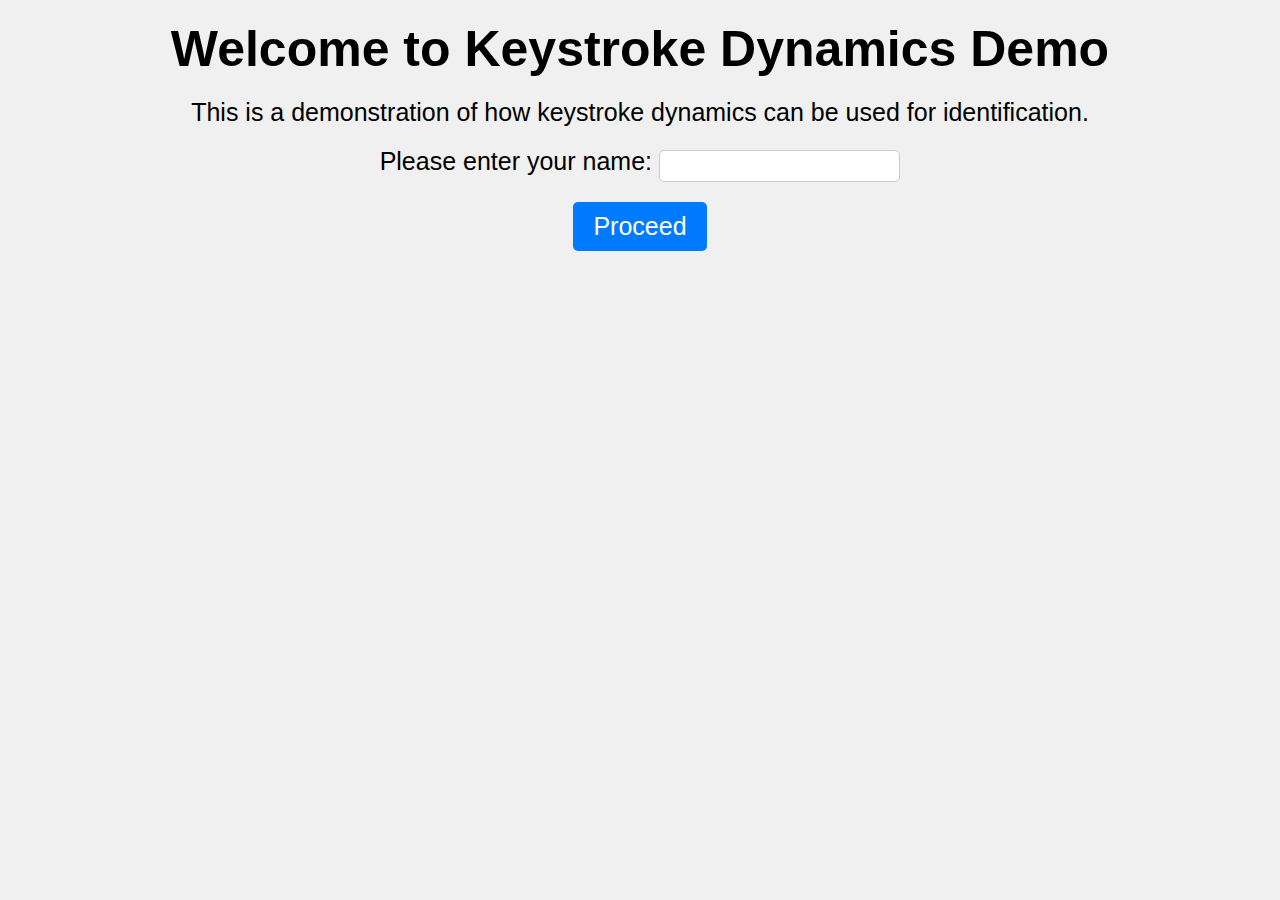
<file: keylogger/index.html>
<!DOCTYPE html>
<html lang="en">
<head>
    <meta charset="UTF-8">
    <meta name="viewport" content="width=device-width, initial-scale=1.0">
    <title>Keystroke Dynamics Demo</title>
    <link rel="stylesheet" href="styles.css">
</head>
<body>
    <div class="main_container">
        <h1 class="welcome_heading">Welcome to Keystroke Dynamics Demo</h1>
        <p class="introduction">This is a demonstration of how keystroke dynamics can be used for identification.</p>
        <form id="nameForm">
            <label for="username">Please enter your name:</label>
            <input type="text" id="username" name="username">
            <a href="survey.html" class="btn">Proceed</a>
        </form>
    </div>

    <script src="script.js"></script>
</body>
</html>
</file>
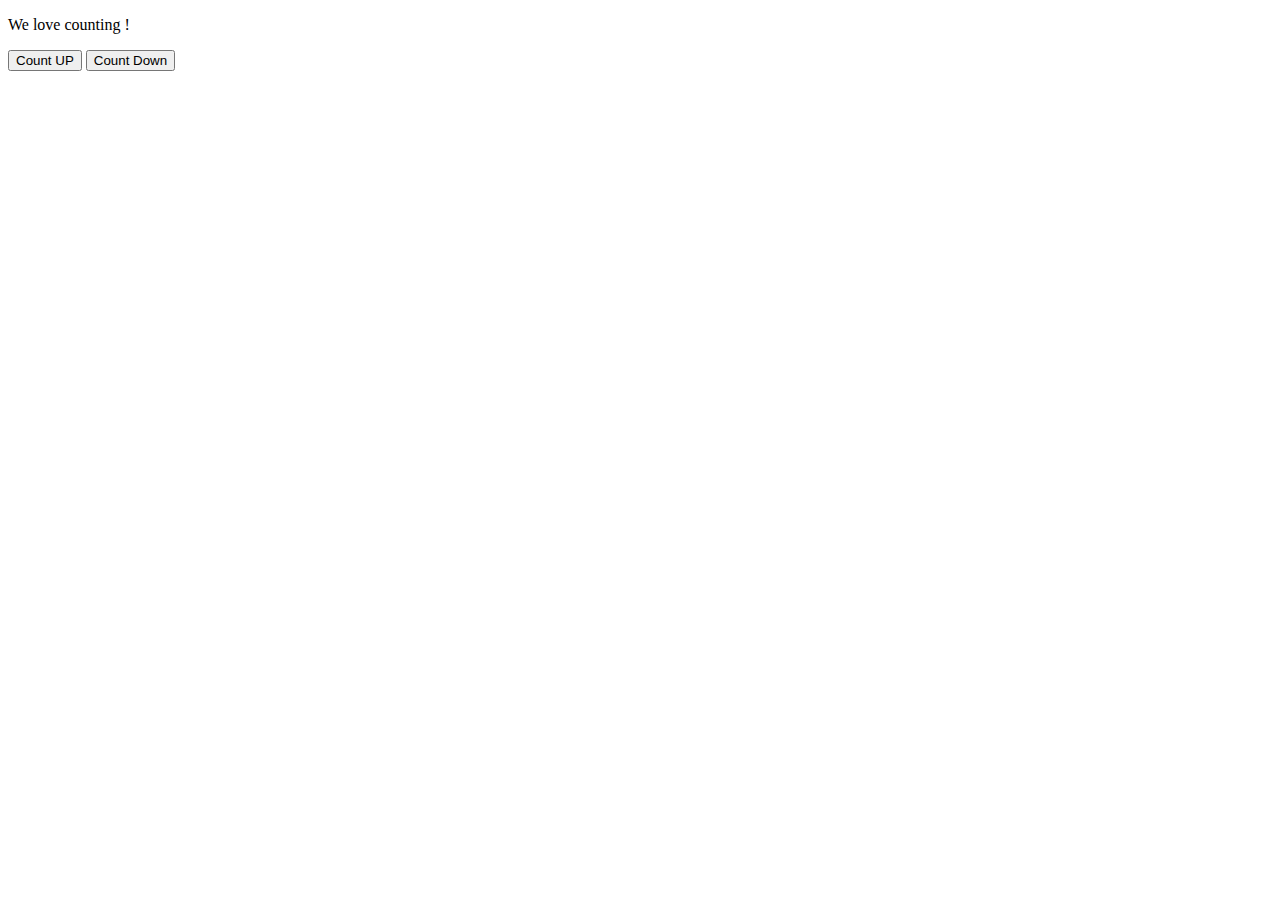
<file: CountUP&Dowm.html>
<!DOCTYPE html>
<html lang="en">
    <head>
        <title>JS variable and function</title>
        <script>
            let count = 0;

            function countingup() {
                count = count + 1;
                alert(count);

                if (count % 5 === 0) {
                    alert("Congrats! Count is 5, divisible by 5!");
                    playAudio('https://www.myinstants.com/media/sounds/emotional-damage-meme.mp3');
                    count = 0;
                }
            }

            function countDown() {
                if (count > 0) {
                    count = count - 1;
                    alert(count);

                    if (count % 5 === 0) {
                        alert("Congrats! Count is 0, divisible by 5!");
                        playAudio('https://www.myinstants.com/media/sounds/emotional-damage-meme.mp3');
                        count = 0;
                    }
                } else {
                    alert("Negative Number");
                }
            }

            function playAudio(audioURL) {
                var audio = new Audio(audioURL);
                audio.play();
            }
        </script>
    </head>
    <body>
        <p>We love counting !</p>
        <button onclick="countingup()">Count UP</button>
        <button onclick="countDown()">Count Down</button>
    </body>
</html>
</file>
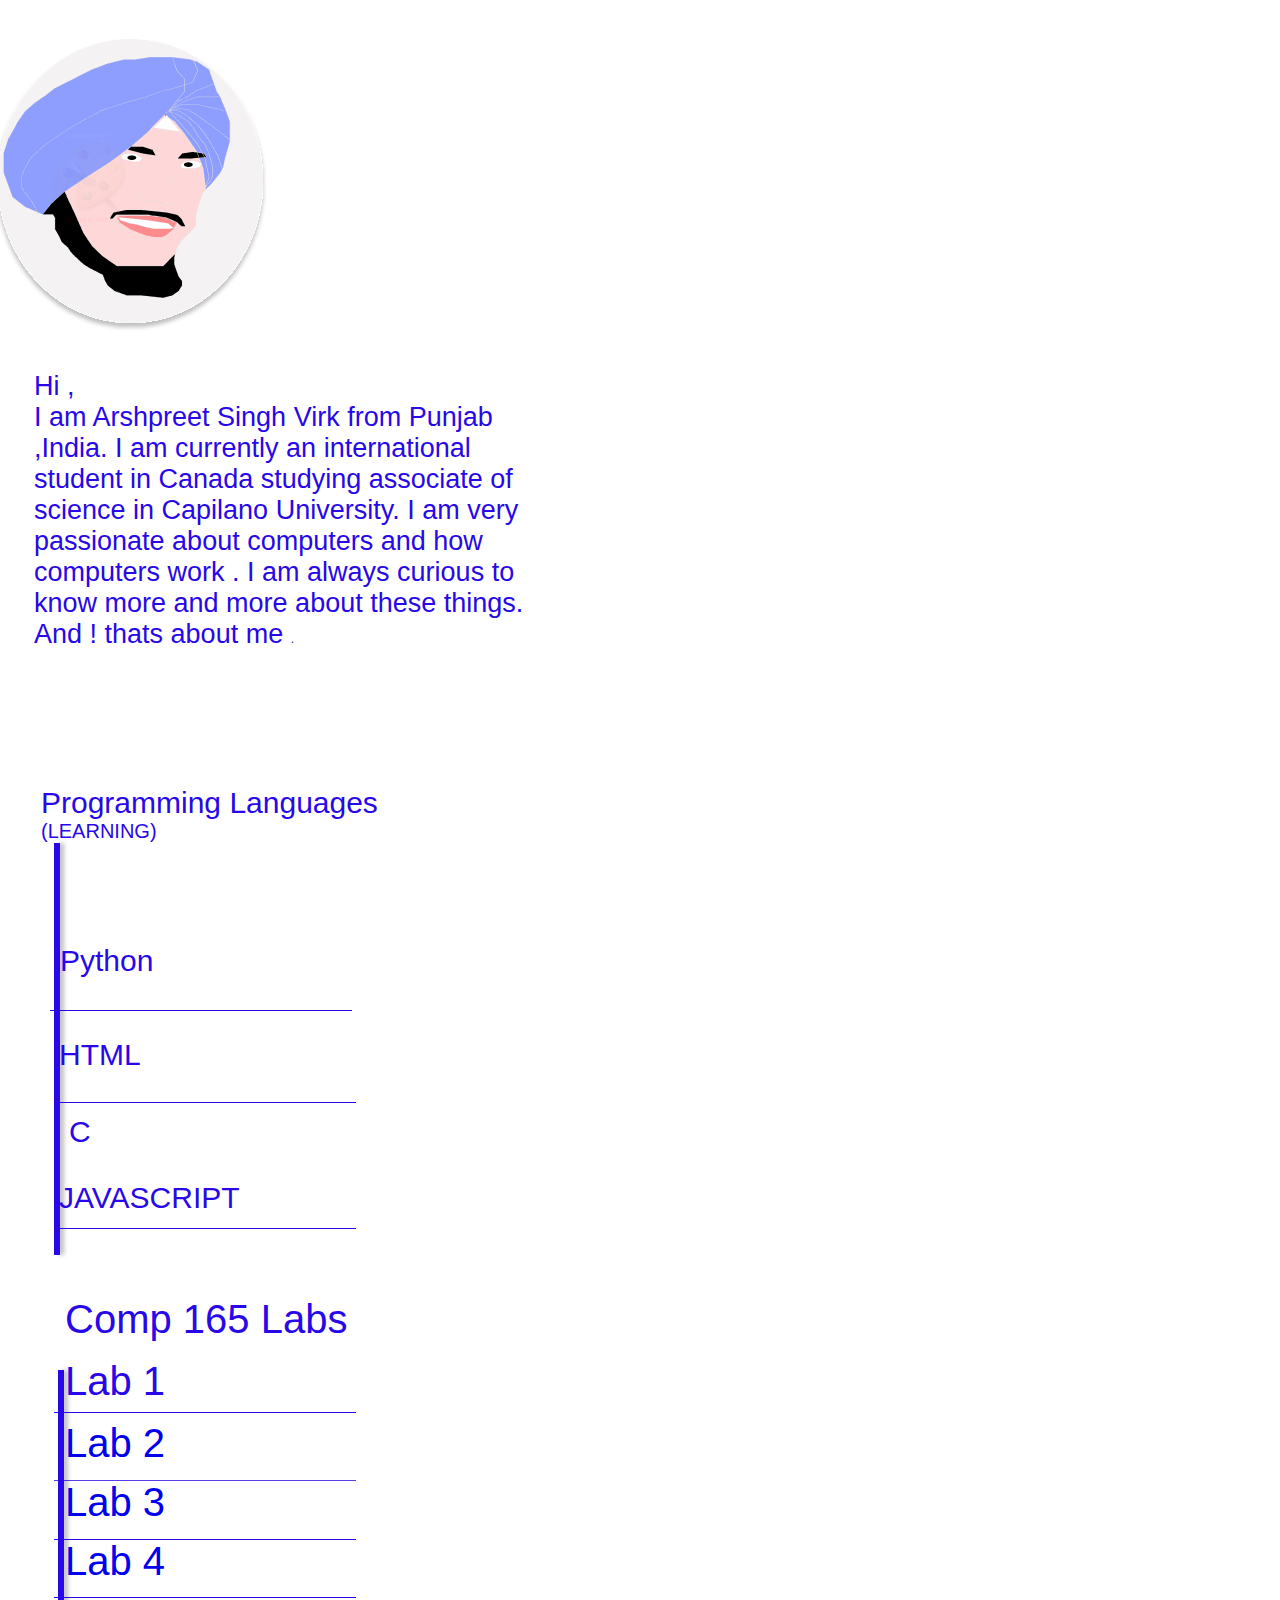
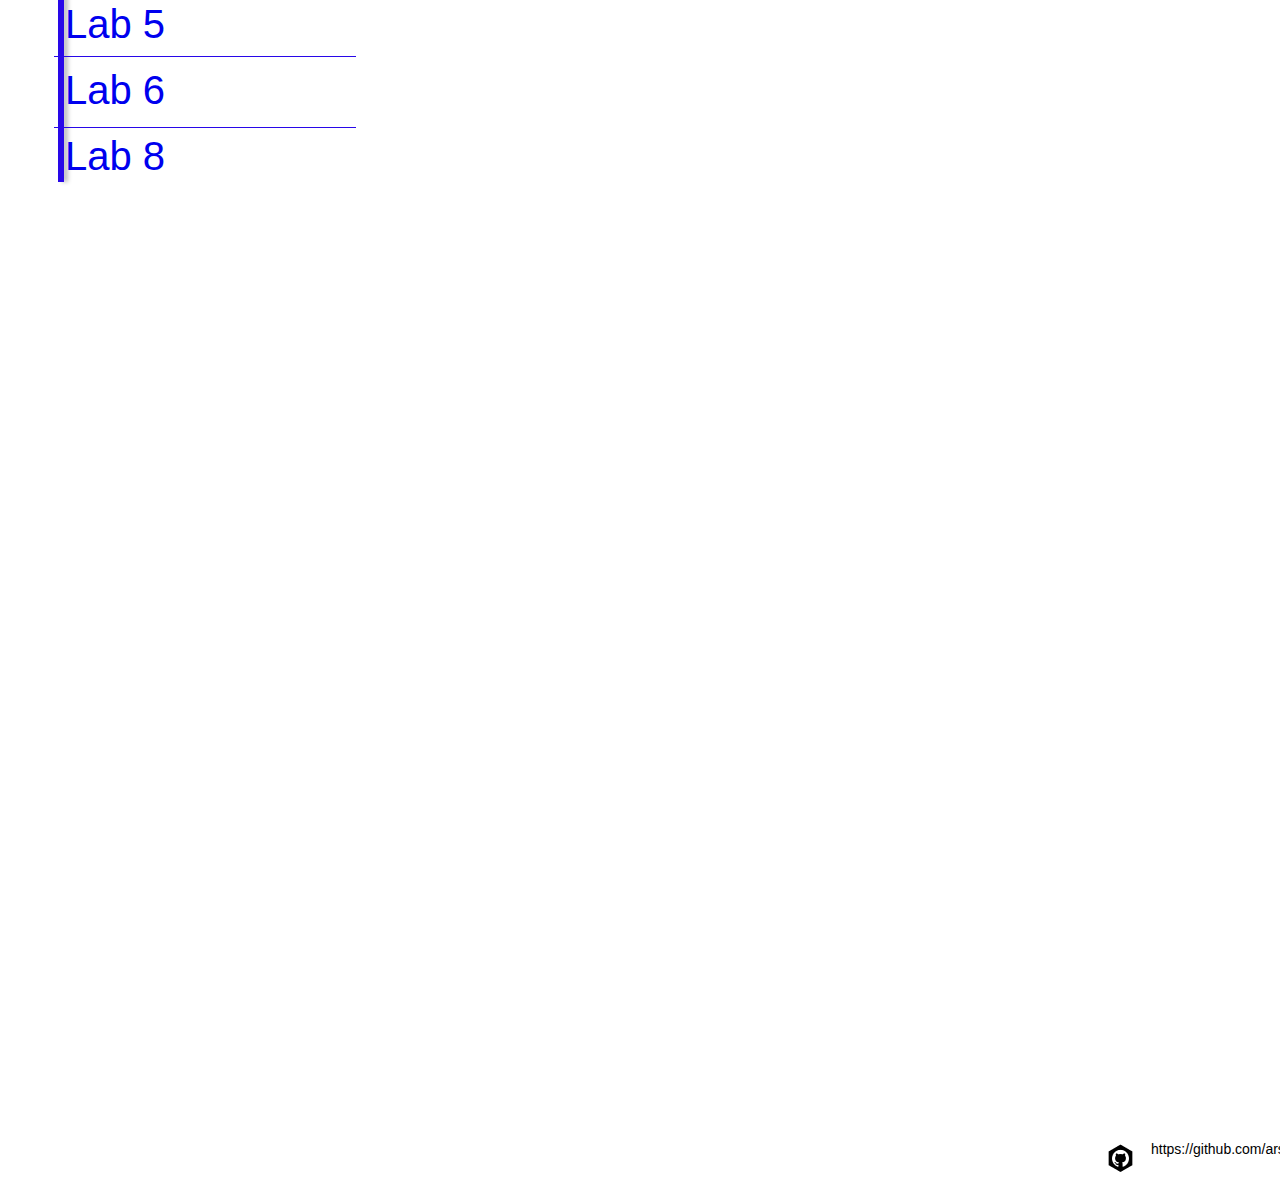
<file: index2.html>
<!DOCTYPE html>
<html lang="en">
  <head>
    <meta charset="UTF-8" />
    <meta http-equiv="X-UA-Compatible" content="IE=edge" />
    <meta name="viewport" content="width=device-width, initial-scale=1.0" />
    <link rel="stylesheet" href="./vars.css" />
    <link rel="stylesheet" href="./style.css" />

    <style>
      a,
      button,
      input,
      select,
      h1,
      h2,
      h3,
      h4,
      h5,
      * {
        box-sizing: border-box;
        margin: 0;
        padding: 0;
        border: none;
        text-decoration: none;
        appearance: none;
        background: none;

        -webkit-font-smoothing: antialiased;
      }
    </style>
    <title>Document</title>
  </head>
  <body>
    <div class="slide-16-9-1">
      <div class="wireframe-1">
<!--         <img class="image-2" src="image-20.png" /> -->
        <div class="line-6"></div>
        <div class="line-7"></div>
        <div class="line-8"></div>
        <div class="line-9"></div>
        <div class="line-11"></div>
        <div class="line-12"></div>
        <div class="line-10"></div>
        <div
          class="[base64]"
        >
          <span>
            <span
              class="[base64]"
            >
              Hi ,
              <br />
              I am Arshpreet Singh Virk from Punjab ,India. I am currently an
              international student in Canada studying associate of science in
              Capilano University. I am very passionate about computers and how
              computers work . I am always curious to know more and more about
              these things. And ! thats about me
            </span>
            <span
              class="[base64]"
            >
              .
            </span>
          </span>
        </div>
        <svg
          class="ellipse-1"
          width="265"
          height="284"
          viewBox="0 0 265 284"
          fill="none"
          xmlns="http://www.w3.org/2000/svg"
        >
          <g filter="url(#filter0_d_1_14)">
            <path
              d="M265 142C265 220.424 205.678 284 132.5 284C59.3223 284 0 220.424 0 142C0 63.5755 59.3223 -5.70062e-05 132.5 -5.70062e-05C205.678 -5.70062e-05 265 63.5755 265 142Z"
              fill="#F4F2F2"
            />
          </g>
          <defs>
            <filter
              id="filter0_d_1_14"
              x="-4"
              y="-6.10352e-05"
              width="273"
              height="292"
              filterUnits="userSpaceOnUse"
              color-interpolation-filters="sRGB"
            >
              <feFlood flood-opacity="0" result="BackgroundImageFix" />
              <feColorMatrix
                in="SourceAlpha"
                type="matrix"
                values="0 0 0 0 0 0 0 0 0 0 0 0 0 0 0 0 0 0 127 0"
                result="hardAlpha"
              />
              <feOffset dy="4" />
              <feGaussianBlur stdDeviation="2" />
              <feComposite in2="hardAlpha" operator="out" />
              <feColorMatrix
                type="matrix"
                values="0 0 0 0 0 0 0 0 0 0 0 0 0 0 0 0 0 0 0.25 0"
              />
              <feBlend
                mode="normal"
                in2="BackgroundImageFix"
                result="effect1_dropShadow_1_14"
              />
              <feBlend
                mode="normal"
                in="SourceGraphic"
                in2="effect1_dropShadow_1_14"
                result="shape"
              />
            </filter>
          </defs>
        </svg>
        <div class="programming-languages-learning">
          <span>
            <span class="programming-languages-learning-span">
              Programming Languages
            </span>
            <span class="programming-languages-learning-span2">(LEARNING)</span>
          </span>
        </div>
        <div class="line-1"></div>
        <div class="line-2"></div>
        <div class="line-3"></div>
        <svg
          class="line-4"
          width="304"
          height="1"
          viewBox="0 0 304 1"
          fill="none"
          xmlns="http://www.w3.org/2000/svg"
        >
          <path d="M0.498352 0.5L303.5 0.5" stroke="#2808E8" />
        </svg>
        <div class="line-5"></div>
        <div class="python"> Python</div>
        <div class="ht-ml">HTML</div>
        <div class="c">C</div>
        <div class="javascript">JAVASCRIPT</div>
       <a href=" https://github.com/arsh20004"> <img
          class="transparent-github-icon-black-and-white-hexagonal-image-with-fw-65-cb-0-d-525-a-3253-1"
          src="transparent-github-icon-black-and-white-hexagonal-image-with-fw-65-cb-0-d-525-a-3253-10.png"
        /></a>
        <div class="https-github-com-arsh-20004">
          https://github.com/arsh20004
        </div>
        <div class="comp-165-labs">Comp 165 Labs</div>
        <div class="l-ab-1">Lab 1 </div>
      <div class="l-ab-2"><a href="https://arsh20004.github.io">Lab 2</a></div>
      <div class="l-ab-3"><a href="https://arsh20004.github.io/CountUP&Dowm.html">Lab 3</a> </div>
      <div class="l-ab-4"><a href="https://arsh20004.github.io/ScientificCalculator">Lab 4</a></div>
      <div class="l-ab-6"><a href="https://arsh20004.github.io/weeklab7.html">Lab 6</a> </div>
      <div class="l-ab-5"><a href="//arsh20004.github.io/labWeatherAPi.html">Lab 5</a> </div>
        <div class="l-ab-8"><a href="//arsh20004.github.io/Lab8.html">Lab 8</a> </div>
        <img class="arshh-1" src="arshh-10.png" />
      </div>
    </div>
  </body>
</html>
</file>
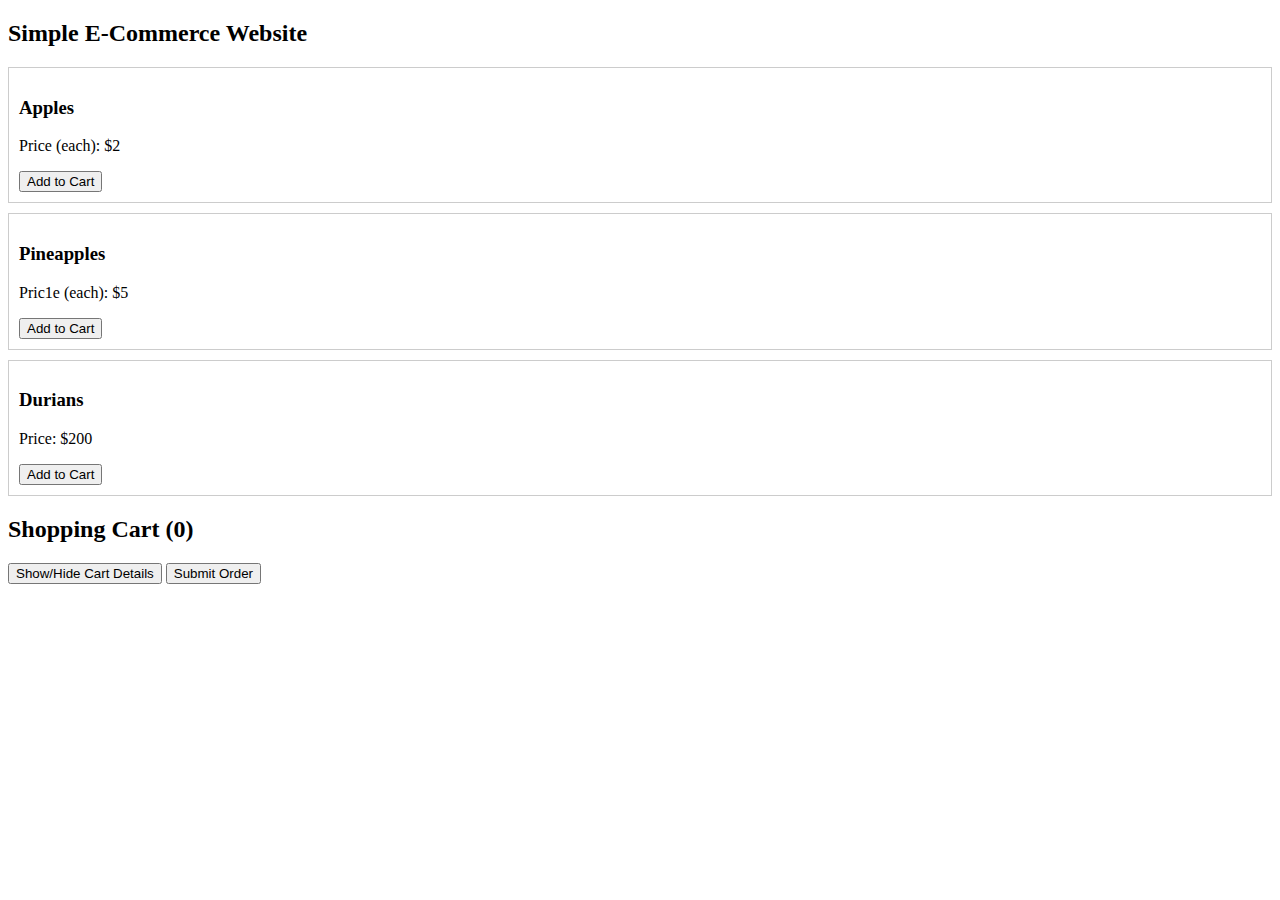
<file: Lab8.html>
<!DOCTYPE html>
<html lang="en">
<head>
    <meta charset="UTF-8">
    <meta name="viewport" content="width=device-width, initial-scale=1.0">
    <title>Simple E-Commerce Website</title>
    <style>
        .fruit {
            border: 1px solid #ccc;
            padding: 10px;
            margin-bottom: 10px;
        }
    </style>
      <script src="lab8.js"></script> 
</head>
<body>
    <h2>Simple E-Commerce Website</h2>

    <div class="products">
        <div class="fruit" id="apple">
            <h3>Apples</h3>
            <p>Price (each): $2</p>
            <button class="add-to-cart" data-product="Apple" data-price="2">Add to Cart</button>
        </div>
        <div class="fruit" id="pineapple">
            <h3>Pineapples</h3>
            <p>Pric1e (each): $5</p>
            <button class="add-to-cart" data-product="Pineapple" data-price="5">Add to Cart</button>
        </div>
        <div class="fruit" id="durian">
            <h3>Durians</h3>
            <p>Price: $200</p>
            <button class="add-to-cart" data-product="Durian" data-price="200">Add to Cart</button>
        </div>
    </div>

    <h2>Shopping Cart (<span id="cartCount">0</span>)</h2>
    <div id="cartDetails">
        <ul id="cart"></ul>
        <p id="totalPrice">Total Price: $0</p>
    </div>

    <button id="showHideCart">Show/Hide Cart Details</button>
    <button id="submit">Submit Order</button> <!--Add features for submit button-->

    <script src="lab8.js"></script> 
</body>
</html>
</file>
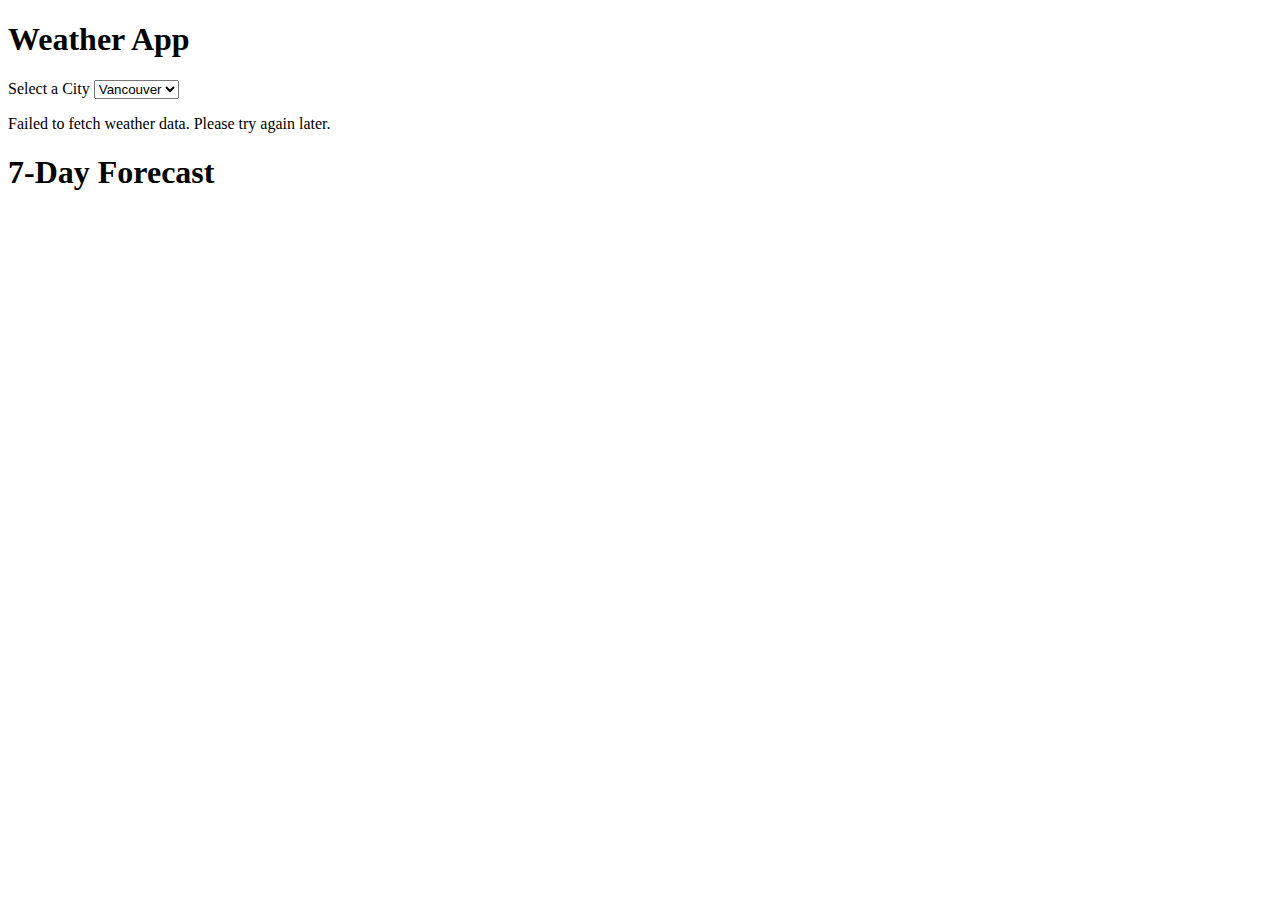
<file: labWeatherAPi.html>
<!DOCTYPE html>
<html lang="en">
<head>
    <meta charset="UTF-8">
    <meta name="viewport" content="width=device-width, initial-scale=1.0">
    <title>Weather App</title>

    <script src="labweatherAPI.js">
        

    </script>
</head>
<body>

    <h1>Weather App</h1>
    <form>
    <label for="city">Select a City</label>
    <select id ="city">
        <option>Vancouver</option>
        <option>London</option>
        <option>Tokyo</option>
        <option>Amritsar</option>
        <option>Calgary</option>
        <option>Surrey</option>
    </select>
    </form>


    <div id="weather-container">
        <!-- Weather data will be displayed here -->
    </div>
    
    <h1>7-Day Forecast</h1>
    <div id ="container">

    </div>
</body>
</html>
</file>
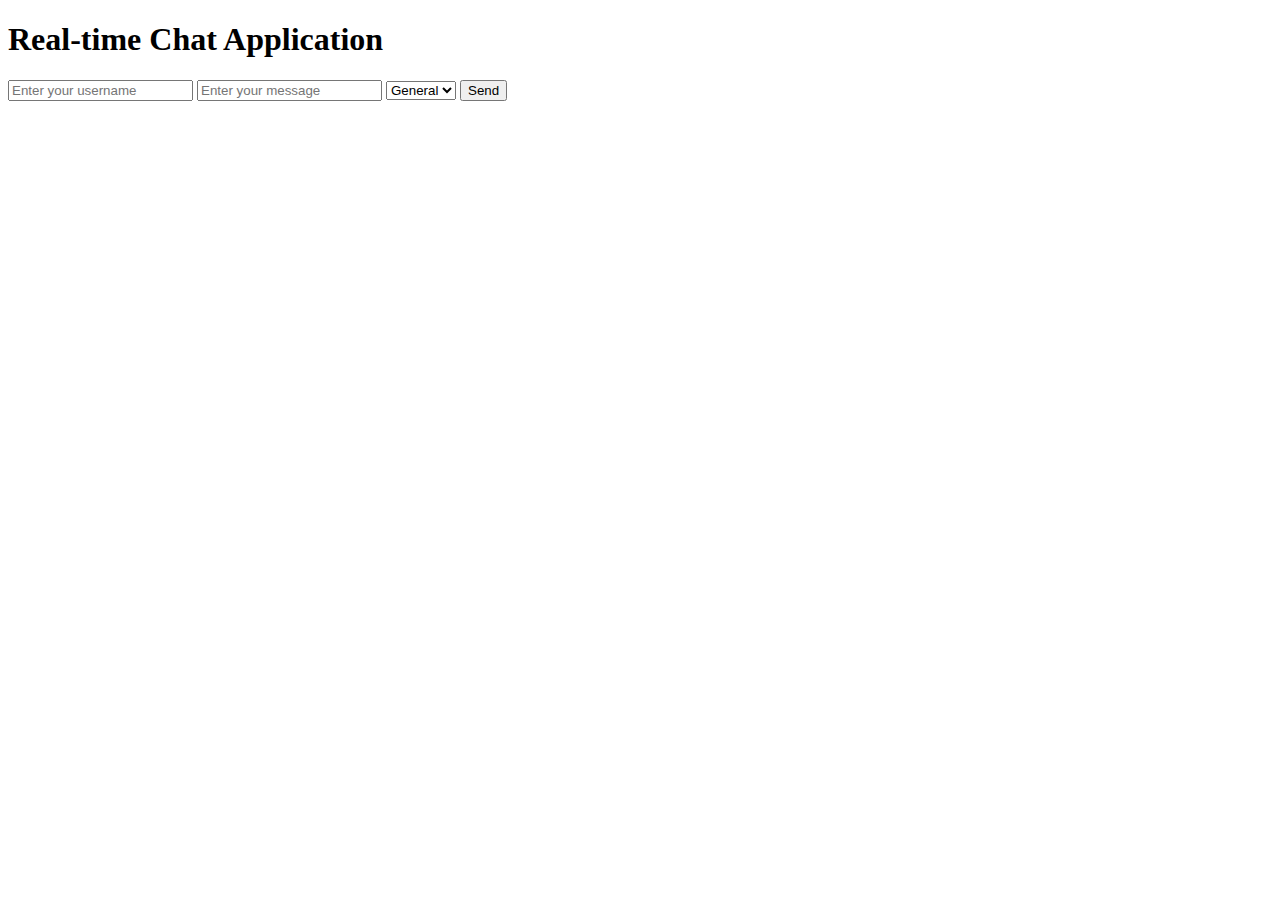
<file: Review.html>
<!DOCTYPE html>
<html lang="en">
<head>
    <meta charset="UTF-8">
    <title>Real-time Chat Application</title>
    <script type="module">
        const databaseUrl = 'https://database-3cc94-default-rtdb.firebaseio.com/chatmsg.json';
        // Call the displayMessages function when the DOM is fully loaded
        document.addEventListener('DOMContentLoaded', () => {
            document.querySelector('button').onclick = sendMessage;
            displayAllMessages();
        });
        async function sendMessage() {
            const usernameInput = document.querySelector('#username');
            const messageInput = document.querySelector('#message');

            const username = usernameInput.value;
            const message = messageInput.value;

            if (username || message) {
                const timestamp = new Date();
                const data = { username, message, timestamp };

                try {
                    const response = await fetch(databaseUrl, {
                        method: 'POST',
                        headers: {
                        'Content-Type': 'application/json'
                        },
                        body: JSON.stringify(data)
                    });

                    if (!response.ok) {
                        throw new Error('Failed to send message');
                    }
                    messageInput.value = '';
                    usernameInput.value = '';
                } catch (error) {
                    console.error('Error sending message:', error);
                }
            }
        }

        function priority(time, messageData){
         const dataContainer = document.querySelector('#messages');
            dataContainer.innerHTML += 
                              
            
            
                             `<h2>"p"</h2>
    
                             <p>${time}</p>
                            <p><u><strong></strong>${messageData.username}</u>:
                                    <strong></strong>${messageData.message}</p><br>
                            `;  
        
        }
       function General(time ,messageData){
        const dataContainer  = document.querySelector("#messages");
        dataContainer.innerHTML += `
                            <p>${time}</p>
                            <p><u><strong></strong>${messageData.username}</u>:
                                    <strong></strong>${messageData.message}</p><br>
                            `;
       }




        async function displayAllMessages() {
            try {
                const response = await fetch(databaseUrl);
                const data = await response.json();
                const dataContainer = document.querySelector('#messages');
                dataContainer.innerHTML = "<h2>Messages</h2>";
                const option = document.getElementById('option').value;
                for (const postId in data) {
                    const post = data[postId];
                    const timestamp = post.timestamp; // console.log(typeof(timestamp)); string
                    const time = new Date(timestamp).toLocaleString("en-US", {timeZone: "America/Vancouver"});
                    if (option === "P") {
                     priority(time, post);
                     }
                    else {
                     General(time, post);
                  }
 

                    //dataContainer.innerHTML += `
                    //<p>${time}</p>
                       // <p><u><strong></strong> ${post.username}</u>:
                     //       <strong></strong> ${post.message}</p><br>
                   // `;
                } 
                
                // Subscribe to real-time updates
                const databaseRef = new EventSource(databaseUrl);
                databaseRef.addEventListener('put', async (event) => {
                    try {
                        const newData = JSON.parse(event.data);
                        const messageData = newData.data;
                        const time = new Date(messageData.timestamp).toLocaleString("en-US", {timeZone: "America/Vancouver"});
                        if (messageData.username || messageData.message) { // Check if data is valid
                            dataContainer.innerHTML += `
                            <p>${time}</p>
                            <p><u><strong></strong>${messageData.username}</u>:
                                    <strong></strong>${messageData.message}</p><br>
                            `;
                        }
                    } catch (error) {
                        console.error('Error handling real-time update:', error);
                    }
                });
            } catch (error) {
                throw new Error('Error fetching data:', error);
            }
        }
    </script>
</head>
<body>
        <h1>Real-time Chat Application</h1>
        <div>
            <input type="text" id="username" placeholder="Enter your username">
            <input type="text" id="message" placeholder="Enter your message">
           
            <select name="o" id="option">    
            <option value= "General">General </option> 
            <option value="P">Priority</option> 
                
            </select>
            <button>Send</button>
        </div>
        <p id="messages"></p>
</body>
</html>
</file>
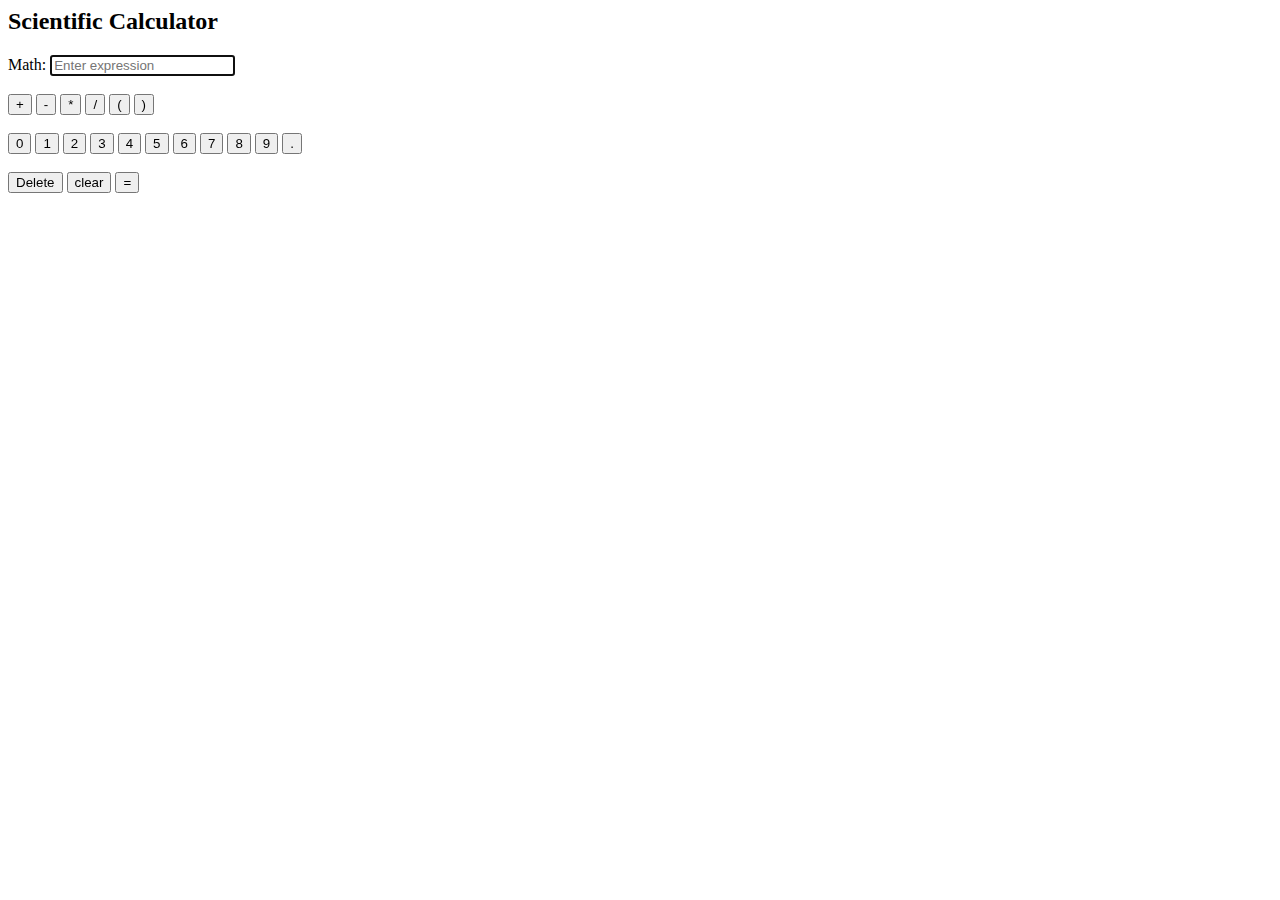
<file: ScientificCalculator.html>
<html>
    <head>
        <title>
            Scientific Calculator
        </title>

       <script src="script.js">
            </script> 
    </head>
    <body>
        <h2>Scientific Calculator</h2>
        <label for = "expression">Math:</label>
        <input type ="text" id="expression" autofocus placeholder="Enter expression">
        <br>
        <br>
        <button id="add">+</button>
        <button id="sub">-</button>
        <button id="mul">*</button>
        <button id="div">/</button>
        <button id="par_l"> ( </button>
        <button id ="par_r">)</button>
        <br>
        <br>
        <button id = "num0">0</button>
        <button id = "num1">1</button>
        <button id = "num2">2</button>
        <button id = "num3">3</button>
        <button id = "num4">4</button>
        <button id = "num5">5</button>
        <button id = "num6">6</button>
        <button id = "num7">7</button>
        <button id = "num8">8</button>
        <button id = "num9">9</button>
        <button id = "decimal">.</button>
        <br>
        <br>
        <button id = "Delete">Delete</button>
        <button id = "clear">clear</button>
        <button id = "EqualTo">=</button>
    </body>
</html>
</file>
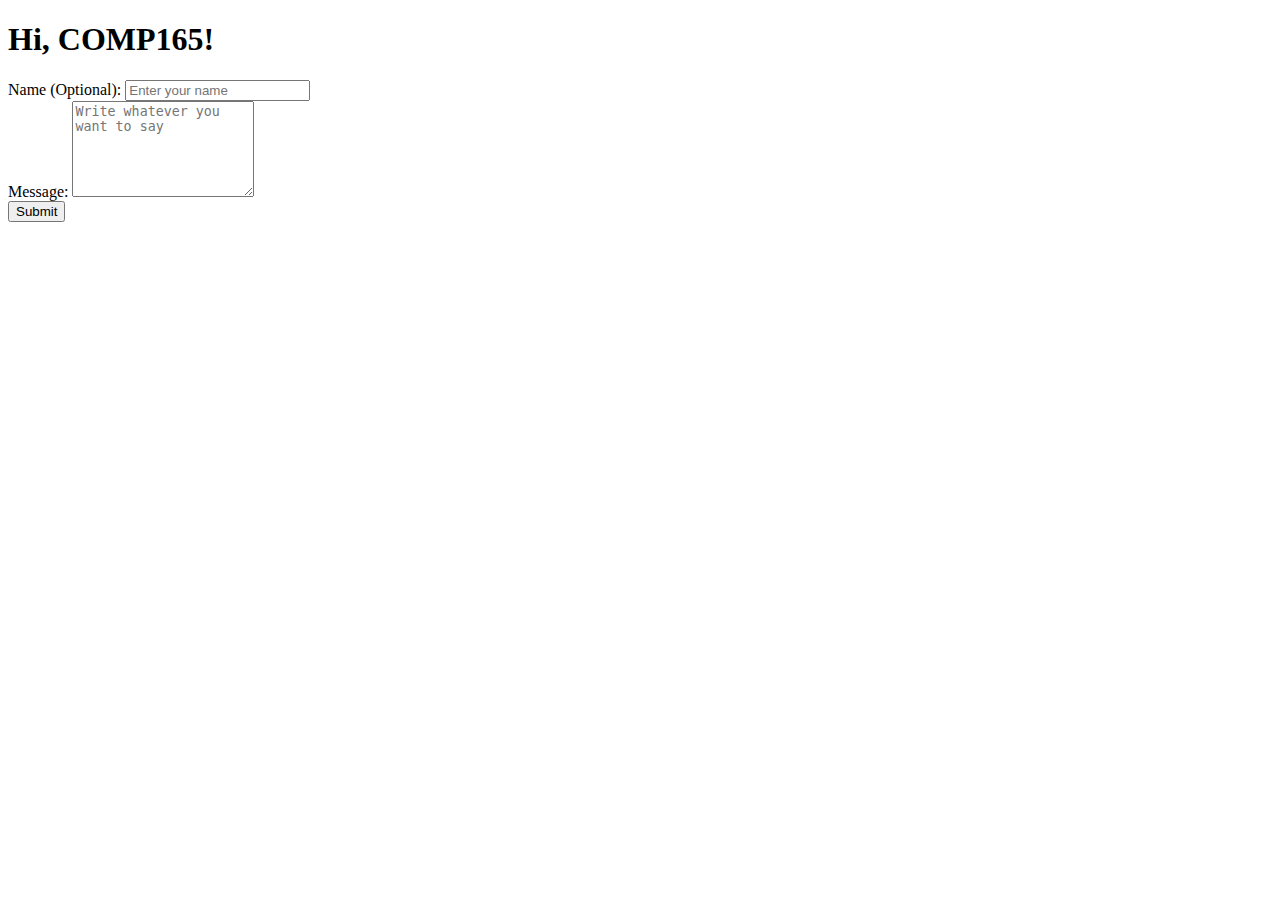
<file: weeklab7.html>
<!DOCTYPE html>
<html lang="en">
<head>
    <meta charset="UTF-8">
    <title>Submit Information to Firebase Storage</title>
    <script src ="weeklab7.js">
       </script>
</head>
<body>
    <div id="submitForm">
        <h1>Hi, COMP165!</h1>
        <div class="form-group">
            <label for="name">Name (Optional):</label>
            <input type="text" id="name" placeholder="Enter your name">
        </div>
        <div class="form-group">
            <label for="feedback">Message:</label>
            <textarea id="feedback" rows="6" maxlength="500" placeholder="Write whatever you want to say"></textarea>
        </div>
        <button id="submitButton">Submit</button>
    </div>

    <div id="messages">
        <h1>messages</h1>
    </div>
</body>
</html>
</file>
<file: keylogger/styles.css>
/* Global styles */
* {
    margin: 0;
    padding: 0;
    box-sizing: inherit;
    font-family: inherit;
}

html {
    font-size: 62.5%;
    scroll-behavior: smooth;
    overflow: hidden;
}

@media only screen and (max-width: 75em) {
    html {
        font-size: 59%;
    }
}

@media only screen and (max-width: 56.25em) {
    html {
        font-size: 56%;

    }
}

@media only screen and (min-width: 112.5em) {
    html {
        font-size: 65%;
    }
}

@media only screen and (max-width: 600px){
    html {
        font-size: 40%;
    }
}

body {
    font-family: Arial, sans-serif;
    background-color: #f0f0f0;
    margin: 0;
    padding: 0;
    overflow-x: hidden; /* Disable horizontal scrolling */

}

.main_container {
    padding: 20px;
    display: flex;
    justify-content: center;
    flex-direction: column;
    align-items: center;
    text-align: center;
    font-size: 25px;
}

.introduction{
    padding: 20px;

}
input[type="text"] {
    width: 40%;
    height: 30px;
    border: 1px solid #ccc;
    border-radius: 5px;
    margin-bottom: 20px;
}


.btn {
    display: inline-block;
    padding: 10px 20px;
    background-color: #007bff;
    color: #fff;
    text-decoration: none;
    border: none;
    border-radius: 5px;
    cursor: pointer;
    transition: background-color 0.3s ease;
}

.btn:hover {
    background-color: #0056b3;
}
</file>
<file: vars.css>
/* Figma Styles of your File */
:root {
  /* Colors */
  /* Fonts */
  /* Effects */
}
</file>
<file: style.css>
.slide-16-9-1,
.slide-16-9-1 * {
  box-sizing: border-box;
}
.slide-16-9-1 {
  background: #ffffff;
  height: 2791px;
  position: relative;
  overflow: visible;
}
.wireframe-1 {
  background: #ffffff;
  width: 1280px;
  height: 2775px;
  position: absolute;
  left: 0px;
  top: 0px;
  overflow: visible;
}
.image-2 {
  width: 100%;
  height: 100%;
  position: absolute;
  left: auto;
  top: auto;
  object-fit: cover;
}
.line-6 {
  border-style: solid;
  border-color: #2808e8;
  border-width: 6px 0 0 0;
  width: 412px;
  height: 0px;
  position: absolute;
  left: 58px;
  top: 1782px;
  box-shadow: 0px 4px 4px 0px rgba(0, 0, 0, 0.25);
  transform-origin: 0 0;
  transform: rotate(-90deg) scale(1, 1);
}
.line-7 {
  border-style: solid;
  border-color: #2808e8;
  border-width: 1px 0 0 0;
  width: 302.05px;
  height: 0px;
  position: absolute;
  left: 54px;
  top: 1539px;
  transform-origin: 0 0;
  transform: rotate(0deg) scale(1, 1);
}
.line-8 {
  border-style: solid;
  border-color: #2808e8;
  border-width: 1px 0 0 0;
  width: 302.05px;
  height: 0px;
  position: absolute;
  left: 50px;
  top: 1010px;
  transform-origin: 0 0;
  transform: rotate(0deg) scale(1, 1);
}
.line-9 {
  border-style: solid;
  border-color: rgba(40, 8, 232, 0.79);
  border-width: 1px 0 0 0;
  width: 302.05px;
  height: 0px;
  position: absolute;
  left: 54px;
  top: 1480px;
  transform-origin: 0 0;
  transform: rotate(0deg) scale(1, 1);
}
.line-11 {
  border-style: solid;
  border-color: #2808e8;
  border-width: 1px 0 0 0;
  width: 302.05px;
  height: 0px;
  position: absolute;
  left: 54px;
  top: 1656px;
  transform-origin: 0 0;
  transform: rotate(0deg) scale(1, 1);
}
.line-12 {
  border-style: solid;
  border-color: #2808e8;
  border-width: 1px 0 0 0;
  width: 302.05px;
  height: 0px;
  position: absolute;
  left: 54px;
  top: 1727px;
  transform-origin: 0 0;
  transform: rotate(0deg) scale(1, 1);
}
.line-10 {
  border-style: solid;
  border-color: #2808e8;
  border-width: 1px 0 0 0;
  width: 302.05px;
  height: 0px;
  position: absolute;
  left: 54px;
  top: 1597px;
  transform-origin: 0 0;
  transform: rotate(0deg) scale(1, 1);
}
.[base64] {
  color: #2808e8;
  text-align: left;
  position: absolute;
  left: 34px;
  top: 371px;
  width: 532px;
  height: 217px;
  overflow: visible;
}
.[base64] {
  color: #2808e8;
  font-family: "Koulen-Regular", sans-serif;
  font-size: 27px;
  font-weight: 400;
}
.[base64] {
  color: #2808e8;
  font-family: "Koulen-Regular", sans-serif;
  font-size: 12px;
  font-weight: 400;
}
.ellipse-1 {
  width: 265px;
  height: 284px;
  position: absolute;
  left: -2px;
  top: 39px;
  overflow: visible;
}
.programming-languages-learning {
  color: #2808e8;
  text-align: left;
  position: absolute;
  left: 41px;
  top: 786px;
  width: 383px;
  height: 57px;
}
.programming-languages-learning-span {
  color: #2808e8;
  font-family: "Koulen-Regular", sans-serif;
  font-size: 30px;
  font-weight: 400;
}
.programming-languages-learning-span2 {
  color: #2808e8;
  font-family: "Koulen-Regular", sans-serif;
  font-size: 20px;
  font-weight: 400;
}
.line-1 {
  border-style: solid;
  border-color: #2808e8;
  border-width: 6px 0 0 0;
  width: 412px;
  height: 0px;
  position: absolute;
  left: 54px;
  top: 1255px;
  box-shadow: 0px 4px 4px 0px rgba(0, 0, 0, 0.25);
  transform-origin: 0 0;
  transform: rotate(-90deg) scale(1, 1);
}
.line-2 {
  border-style: solid;
  border-color: #2808e8;
  border-width: 1px 0 0 0;
  width: 302.05px;
  height: 0px;
  position: absolute;
  left: 54px;
  top: 1412px;
  transform-origin: 0 0;
  transform: rotate(0deg) scale(1, 1);
}
.line-3 {
  border-style: solid;
  border-color: #2808e8;
  border-width: 1px 0 0 0;
  width: 301.01px;
  height: 0px;
  position: absolute;
  left: 55px;
  top: 1102px;
  transform-origin: 0 0;
  transform: rotate(0deg) scale(1, 1);
}
.line-4 {
  width: 303px;
  height: 0px;
  position: absolute;
  left: 49.5px;
  top: 1160.5px;
  transform: translate(0px, -0.5px);
  overflow: visible;
}
.line-5 {
  border-style: solid;
  border-color: #2808e8;
  border-width: 1px 0 0 0;
  width: 302.03px;
  height: 0px;
  position: absolute;
  left: 54px;
  top: 1228px;
  transform-origin: 0 0;
  transform: rotate(0deg) scale(1, 1);
}
.python {
  color: #2808e8;
  text-align: left;
  font-family: "Koulen-Regular", sans-serif;
  font-size: 30px;
  font-weight: 400;
  position: absolute;
  left: 60px;
  top: 944px;
  width: 282px;
  height: 38px;
}
.ht-ml {
  color: #2808e8;
  text-align: left;
  font-family: "Koulen-Regular", sans-serif;
  font-size: 30px;
  font-weight: 400;
  position: absolute;
  left: 59px;
  top: 1038px;
  width: 259px;
  height: 64px;
}
.c {
  color: #2808e8;
  text-align: left;
  font-family: "Koulen-Regular", sans-serif;
  font-size: 30px;
  font-weight: 400;
  position: absolute;
  left: 69px;
  top: 1115px;
  width: 229px;
  height: 37px;
}
.javascript {
  color: #2808e8;
  text-align: left;
  font-family: "Koulen-Regular", sans-serif;
  font-size: 30px;
  font-weight: 400;
  position: absolute;
  left: 59px;
  top: 1181px;
  width: 177px;
  height: 38px;
}
.transparent-github-icon-black-and-white-hexagonal-image-with-fw-65-cb-0-d-525-a-3253-1 {
  width: 27px;
  height: 28.62px;
  position: absolute;
  left: 1107px;
  top: 2744px;
  object-fit: cover;
}
.https-github-com-arsh-20004 {
  color: #000000;
  text-align: left;
  font-family: "Abel-Regular", sans-serif;
  font-size: 14px;
  font-weight: 400;
  position: absolute;
  left: 1151px;
  top: 2741px;
  width: 142px;
  height: 34px;
}
.comp-165-labs {
  color: #2808e8;
  text-align: left;
  font-family: "Koulen-Regular", sans-serif;
  font-size: 40px;
  font-weight: 400;
  position: absolute;
  left: 65px;
  top: 1297px;
  width: 437px;
  height: 62px;
}
.l-ab-1 {
  color: #2808e8;
  text-align: left;
  font-family: "Koulen-Regular", sans-serif;
  font-size: 40px;
  font-weight: 400;
  position: absolute;
  left: 65px;
  top: 1359px;
  width: 154px;
  height: 50px;
}
.l-ab-2 {
  color: #2808e8;
  text-align: left;
  font-family: "Koulen-Regular", sans-serif;
  font-size: 40px;
  font-weight: 400;
  position: absolute;
  left: 65px;
  top: 1421px;
  width: 154px;
  height: 50px;
}
.l-ab-3 {
  color: #2808e8;
  text-align: left;
  font-family: "Koulen-Regular", sans-serif;
  font-size: 40px;
  font-weight: 400;
  position: absolute;
  left: 65px;
  top: 1480px;
  width: 154px;
  height: 50px;
}
.l-ab-4 {
  color: #2808e8;
  text-align: left;
  font-family: "Koulen-Regular", sans-serif;
  font-size: 40px;
  font-weight: 400;
  position: absolute;
  left: 65px;
  top: 1539px;
  width: 154px;
  height: 50px;
}
.l-ab-6 {
  color: #2808e8;
  text-align: left;
  font-family: "Koulen-Regular", sans-serif;
  font-size: 40px;
  font-weight: 400;
  position: absolute;
  left: 65px;
  top: 1668px;
  width: 154px;
  height: 50px;
}

.l-ab-8 {
  color: #2808e8;
  text-align: left;
  font-family: "Koulen-Regular", sans-serif;
  font-size: 40px;
  font-weight: 400;
  position: absolute;
  left: 65px;
  top: 1734px;
  width: 154px;
  height: 50px;
}
.l-ab-5 {
  color: #2808e8;
  text-align: left;
  font-family: "Koulen-Regular", sans-serif;
  font-size: 40px;
  font-weight: 400;
  position: absolute;
  left: 65px;
  top: 1602px;
  width: 154px;
  height: 50px;
}
.arshh-1 {
  width: 313px;
  height: 241px;
  position: absolute;
  left: -67px;
  top: 57px;
  object-fit: cover;
}
</file>
